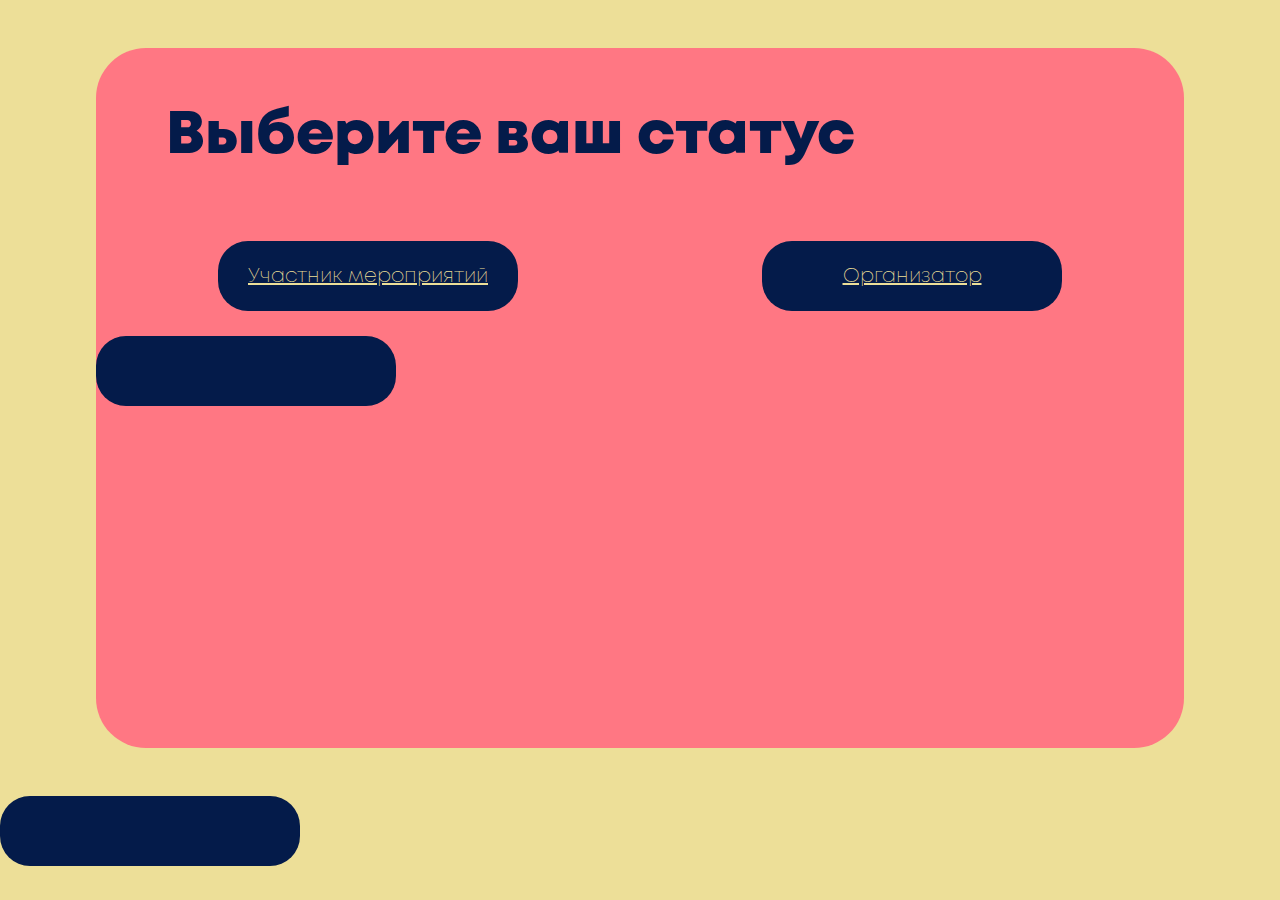
<file: ecoprosvetluz/main_page/choice.html>
<!DOCTYPE html>
<html lang="en">
<head>
    <meta charset="UTF-8">
    <meta name="viewport" content="width=device-width, initial-scale=1.0">
    <link rel="shortcut icon" href="Лого_главное.svg" type="x-icon">
    <link rel="stylesheet" type="text/css" href="style.css">
    <title>Регистрация</title>
</head>
<body>
    <div class="box9">
        <h1 class="h1">Выберите ваш статус</h1>
        <div class="box77" style="display: flex;justify-content: space-around;">
            <a style="margin-left: 0;" class="button2" type="button" href="registration_player.php">Участник мероприятий</button>
            <a style="margin-left: 0;" class="button2" type="button" href="registration_organisation.php">Организатор</button>
        </div>
    </div>
</body>
</html>
</file>
<file: ecoprosvetluz/main_page/style.css>
body {
    background: #EDDF98; /* Цвет фона */
}

body, html {
    margin: 0;
    padding: 0;
}

.img1{
    width: 100%;
}

.box1{
    height: 1087px;
    width: 100%;
    background-image: url('Главные_обои.png');
    background-repeat: no-repeat;
    background-size: cover;
}

.box2{
    width: 90%;
    margin-left: auto;
    margin-right: auto;
    display: flex;
    justify-content: space-between
}

.box3 {
    width: 75%;
    margin-left: auto;
    margin-right: auto;
    display: flex;
    justify-content: space-between
}

.box5{
    display: flex;
    justify-content: space-around;
    width: 100%;
    height: 800px;
    margin-top: 40px;
}

.box51 {
    width: 50%;
    display: flex;
    flex-direction: column;
}

.box510 {
    display: flex;
    justify-content: center;
    align-items: center;
    height: 25%;
    width: 55%;
    background-color: #D9DCE8;
    border-radius: 50px;
    margin-left: auto;
    margin-right: auto;
    margin-top: 30px;
    box-shadow: 0px 5px 5px -5px rgba(0, 0, 0, 0.6);
}

.box510 img {
    width: 30%;
    height: auto;
}

.box511 h2 {
    font-family: Mont ExtraLight;
    font-size: 30px;
    text-align: right;
    margin-right: 15px;
}

.box511 p {
    font-family: Mont ExtraLight;
    font-size: 22px;
    text-align: right;
    margin-right: 15px;
}

.box52 {
    width: 50%;
}

.box6 {
    display: flex;
    justify-content: center;
    flex-direction: column;
    width: 100%;
}

.box7 {
    display: flex;
    flex-direction: column;
    width: 80%;
    margin-left: auto;
    margin-right: auto;
}

.box7 p {
    margin-top: 10px;
    width: 80%;
    font-family: Mont ExtraLight;
    font-size: 25px;
    text-align: left;
    margin-left: 5%;
}

.box8 {
    display: flex;
    justify-content: space-around;
    margin-top: 70px;
    width: 100%;
    height: 350px;
    background-color: #041B4A;
    line-height: 10px;
}

.box81 {
    width: 100%;
    margin-left: auto;
    margin-right: auto;
    align-items: center;
    margin-left: auto;
    margin-right: auto;
}

.box81 h3 {
    color: #EDDF98;
    font-family: Mont ExtraLight;
    font-size: 80px;
    text-align: center;
}

.box81 p {
    color: #EDDF98;
    font-family: Mont ExtraLight;
    font-size: 20px;
    text-align: center;
}

.box9{
    width: 85%;
    height: 700px;
    margin-top: 48px;
    margin-bottom: 48px;
    margin-left: auto;
    margin-right: auto;
    border-radius: 50px;
    background-color: #FF7783;
    display: flex;
    flex-direction: column;
}

.box10 {
    width: 85%;
    height: 550px;
    margin-top: 48px;
    margin-bottom: 48px;
    margin-left: auto;
    margin-right: auto;
    border-radius: 50px;
    background-color: #FF7783;
    display: flex;
    flex-direction: column;
}

.h1 {
    margin-top: 50px;
    color: #041B4A;
    text-align: left;
    font-family: Mont Heavy;
    font-size: 60px;
    line-height: normal;
    margin-left: 70px;
}

input {
    background-color: #EDDF98;
    color: #041B4A;
    height: 60px;
    width: 50%;
    margin-left: 7%;
    margin-top: 15px;
    border-radius: 30px;
    border: none;
    padding-left: 2%;
}

input::placeholder {
    color: #041B4A;
    font-family: Mont ExtraLight;
    font-size: 20px;
    border: none;
}

input[type="text"] {
    color: #041B4A;
    font-family: Mont ExtraLight;
    font-size: 20px;
    border: none;
}

.button2 {
    text-align: center;
	position: relative;
	display: inline-block;
	cursor: pointer;
	outline: none;
	color: #EDDF98;
	background-color: #041B4A;
	border: none;
    margin-left: 7%;
    margin-top: 25px;
    height: 70px;
    width: 300px;
    border-radius: 30px;
    display: flex;
    align-items: center;
    justify-content: center;
    font-family: Mont ExtraLight;
    font-size: 20px;
}

label {
    font-family: Mont Heavy;
    font-size: 25px;
    color: #041B4A;
    margin-left: 7%;
    margin-top: 25px;
}

.a {
    font-family: Mont ExtraLight;
    font-size: 25px;
    color: #041B4A;
    margin-left: 7%;
    margin-top: 25px;
}

.box11 {
    display: flex;
    margin-left: 7%;
    line-height: 7px;
}

.box110 {
    width: 50%;
}

.box111{
    display:flex;
}

.box11 p {
    font-family: Mont ExtraLight;
    font-size: 25px;
    color: #041B4A;
    margin-top: 25px;
}

.box11 .p1 {
    font-family: Mont Heavy;
    font-size: 25px;
    color: #041B4A;
    margin-top: 25px;
    white-space: pre;
}

.button3 {
    text-align: center;
	position: relative;
	display: inline-block;
	cursor: pointer;
	outline: none;
	color: #041B4A;
	background-color: #EDDF98;
	border: none;
    margin-left: 7%;
    margin-top: 25px;
    height: 70px;
    width: 300px;
    border-radius: 30px;
    display: flex;
    align-items: center;
    justify-content: center;
    font-family: Mont Heavy;
    font-size: 25px;
}

.box12 {
    display: flex;
    width: 100%;
    justify-content: center;
    margin-top: auto;
    margin-bottom: auto;
}

.box12 p {
    font-family: Mont Heavy;
    font-size: 55px;
    color: #041B4A;
    white-space: pre;
}

.box12 .p1 {
    font-family: Mont ExtraLight;
    font-size: 55px;
    color: #041B4A;
}

.box13 {
    display: flex;
    margin-left: 7%;
    line-height: 7px;
}

.box130 {
    width: 80%;
}

.box131{
    display:flex;
}

.box13 p {
    font-family: Mont ExtraLight;
    font-size: 25px;
    color: #041B4A;
    margin-top: 25px;
}

.box13 .p1 {
    font-family: Mont Heavy;
    font-size: 25px;
    color: #041B4A;
    margin-top: 25px;
    white-space: pre;
}

.box14 {
    margin-top: 25px;
    flex-direction: column;
}

.box141 {
    display: flex;
    width: 80%;
    justify-content: space-around;
    align-items: center;
}

.box141 h5 {
    font-family: Mont Heavy;
    font-size: 30px;
    color: #041B4A;
    white-space: pre;
}

.box141 h6 {
    font-family: Mont ExtraLight;
    font-size: 20px;
    color: #041B4A;
    white-space: pre;
    margin-left: 100px;
    text-align: center;
}

iframe {
    width: 70%;
    height: 575px;
    margin-left: auto;
    margin-right: auto;
    border: thick solid black;
}

.image-button {
    margin-top: 20px;
    background-color: transparent; /* прозрачный фон */
    border: none; /* без рамки */
    cursor: pointer; /* курсор как указатель */
    padding: 0;
}

.image-button img {
    display: block; /* убрать отступы вокруг картинки */
    height: 70px; /* размер изображения */
    width: auto; /* сохранять пропорции изображения */
}

.button1{
    margin-top: 50px;
    height: 225px;
    width: 325px;
    border-radius: 50px;
    background-color: #6C103F; /* прозрачный фон */
    border: none; /* без рамки */
    cursor: pointer; /* курсор как указатель */
    padding: 0;
    display: flex;
    text-align: center;
    justify-content: center;
    align-items: center;
    flex-direction: column;
}

.button1 img {
    margin-top: 30px;
    display: block; /* убрать отступы вокруг картинки */
    height: 100px; /* размер изображения */
    width: auto; /* сохранять пропорции изображения */
}

.button1 p {
    margin-left: auto;
    margin-right: auto;
    font-family: Mont ExtraLight;
    color: #D9DCE8;
    font-size: 25px;
}

h1 {
    margin-top: 70px;
    color: #000;
    text-align: center;
    font-family: Mont Heavy;
    font-size: 60px;
    line-height: normal;
}

.carousel {
    position: relative;
    width: 100%;
    max-width: 1000px;
    margin: 0 auto;
    overflow: hidden;
}

.carousel-slide {
    display: none;
}

.carousel-slide.active {
    display: flex;
    justify-content: space-between;
    align-items: center;
    width: 100%;
}

.carousel-content {
    max-height: auto;
    display: flex;
    justify-content: space-between;
    width: 70%;
}

.carousel-content-text {
    max-width: 85%;
    margin-left: auto;
    margin-right: auto;
    display: flex;
    align-items: center;
    flex-direction: column;
    grid-gap:0px;
}

.carousel-content img {
    width: 100%;
    height: auto;
}

.carousel-content p {
    width: 150%;
    font-family: Mont ExtraLight;
    color: #000;
    text-align: center;
    font-size: 25px;
    line-height: normal;
    margin-top: 0;
}

.carousel-content h2 {
    margin-top: 40px;
    color: #000;
    text-align: center;
    font-family: Mont Heavy;
    font-size: 40px;
    width: 100%;
}

.carousel-content-rare {
    display: flex;
    margin-top: 10px;
    background-color: #294F9C;
    width: 150%;
    height: 70px;
    border-radius: 30px;
}

.carousel-content-rare p {
    margin-top: auto;
    margin-bottom: auto;
    color: #FDD0A9;
    font-size: 35px;
}

.carousel-controls {
    position: absolute;
    top: 50%;
    width: 100%;
    display: flex;
    justify-content: space-between;
    transform: translateY(-50%);
}

.carousel-controls img {
    width: 50px;
    cursor: pointer;
}

@font-face {
    font-family: Mont ExtraLight;
    src: url("Mont-ExtraLightDEMO.otf");
}

@font-face {
    font-family: Mont Heavy;
    src: url("Mont-HeavyDEMO.otf");
}
</file>
